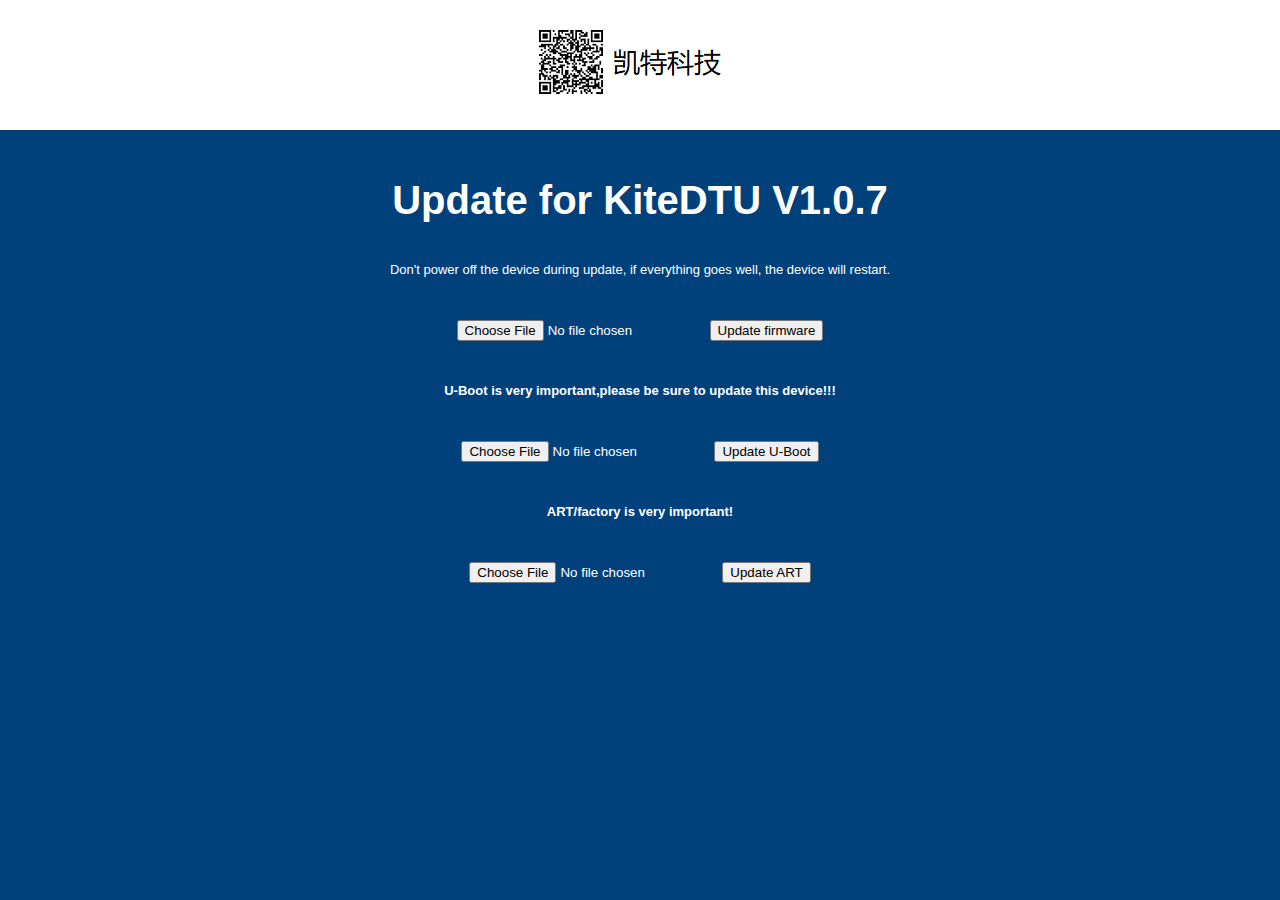
<file: httpd/vendors/HI-WOOYA/index.html>
<!DOCTYPE HTML>
<html>
	<head>
		<meta charset="utf-8">
		<title>KiteDTU Update</title>
		<link rel="stylesheet" href="style.css">
	</head>
	<body>
		<div id="h"><img src="vt.png"></div>
		<div id="m">
		<h1>Update for KiteDTU V1.0.7</h1>
<p>Don't power off the device during update, if everything goes well, the device will restart.</p>
<form method="post" enctype="multipart/form-data"><input type="file" name="firmware"><input type="submit" value="Update firmware"></form> 
<p><strong>U-Boot is very important,please be sure to update this device!!!</strong></p>
<form method="post" enctype="multipart/form-data"><input type="file" name="uboot"><input type="submit" value="Update U-Boot"></form> 
<p><strong>ART/factory is very important!</strong></p>
<form method="post" enctype="multipart/form-data"><input type="file" name="art"><input type="submit" value="Update ART"></form>
		</div>
	</body>
</html>
</file>
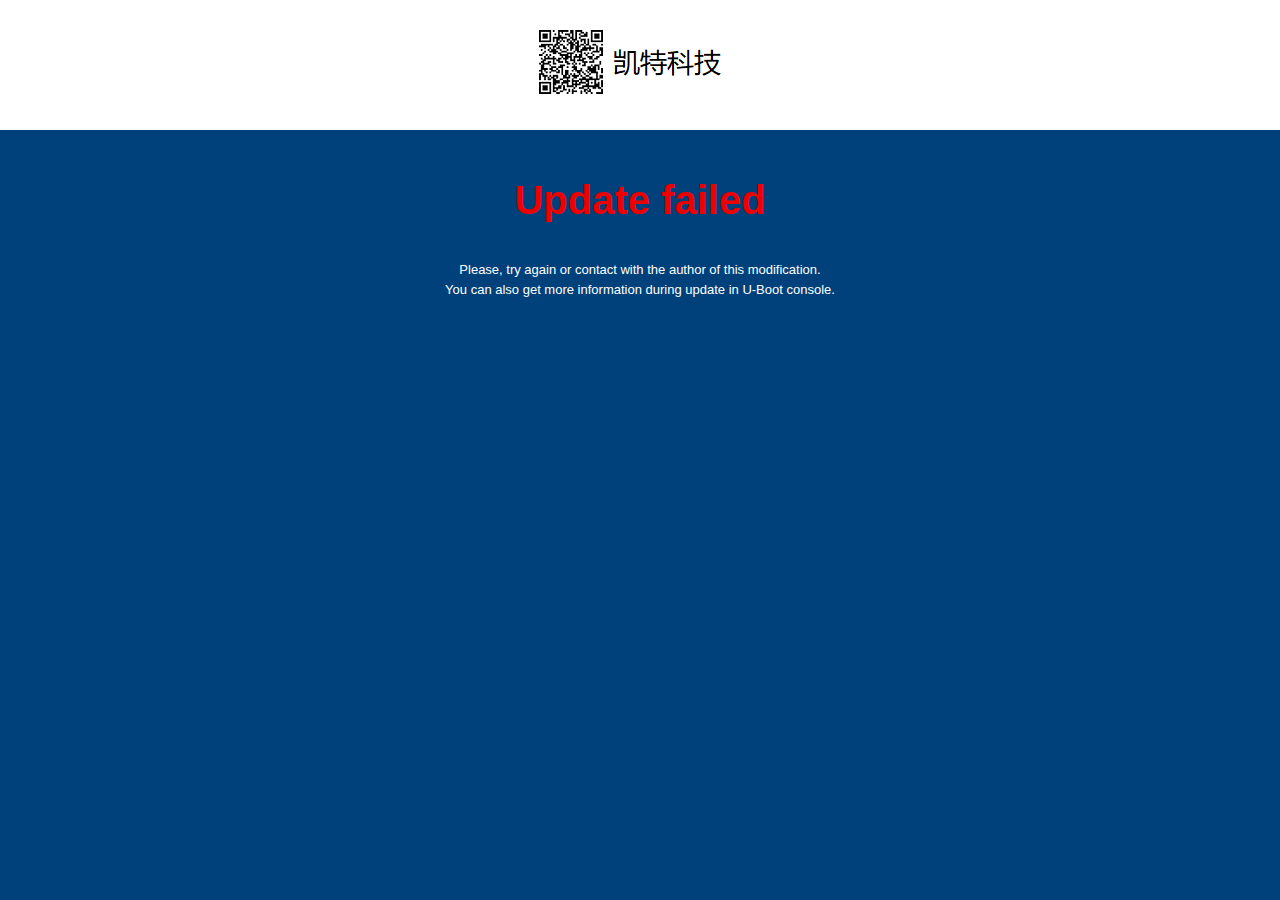
<file: httpd/vendors/HI-WOOYA/fail.html>
<!DOCTYPE HTML>
<html>
	<head>
		<meta charset="utf-8">
		<title>Update failed</title>
		<link rel="stylesheet" href="style.css">
		<link rel="shortcut icon" href="v.png">
	</head>
	<body>
		<div id="h"><img src="vt.png"></div>
		<div id="m">
			<h1 class="red">Update failed</h1>
			<p>Please, try again or contact with the author of this modification.<br>You can also get more information during update in U-Boot console.</p>
		</div>
	</body>
</html>
</file>
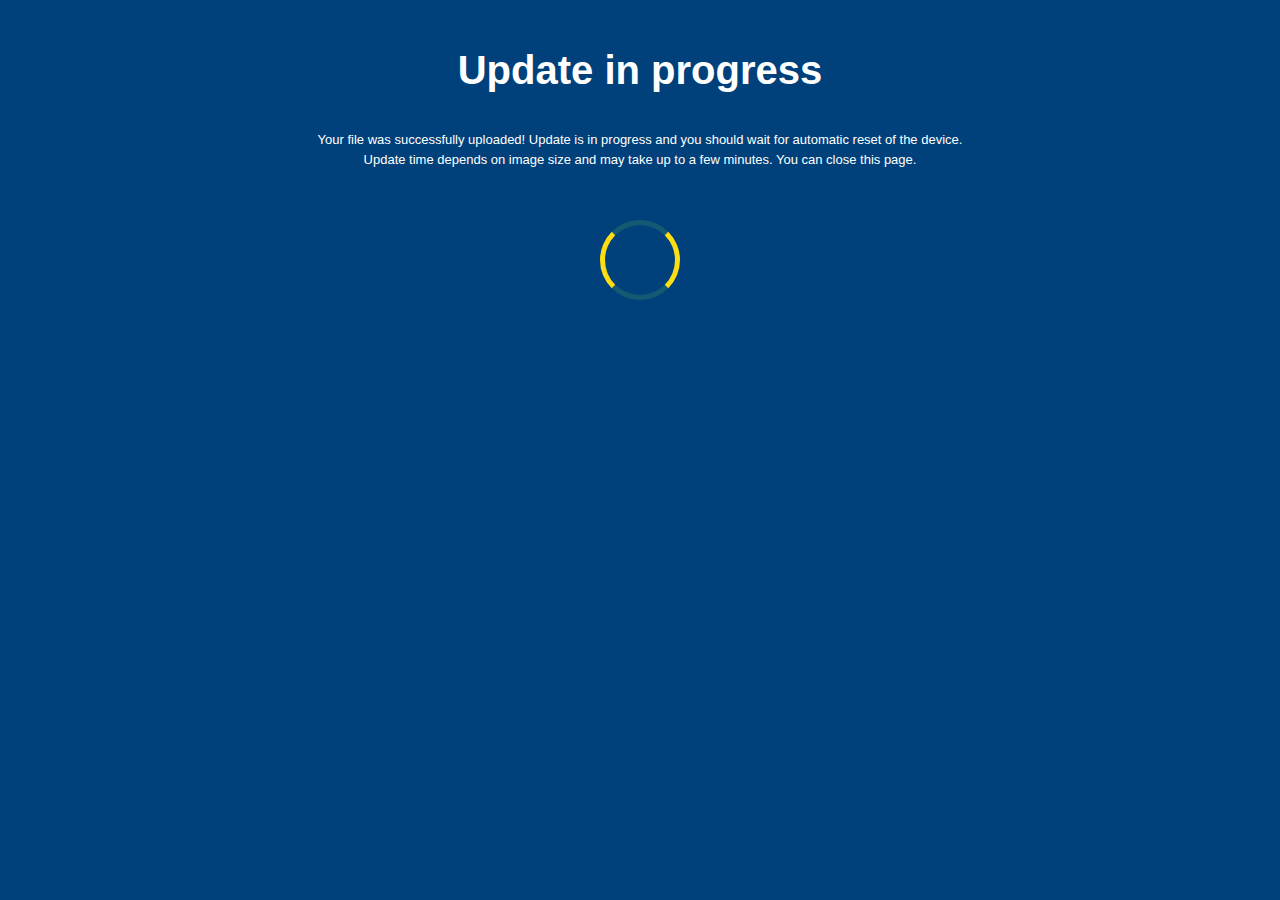
<file: httpd/vendors/HI-WOOYA/flashing.html>
<!DOCTYPE HTML>
<html>
	<head>
		<meta charset="utf-8">
		<title>Update in progress</title>
		<style>
			h1,p,body{margin:0;padding:0}html,body{font:13px/20px Tahoma,sans-serif;background:#00417B;color:#FFF;text-align:center;height:100%}#m{padding:30px 0}#m>*{padding:20px}#f{font-size:11px;position:absolute;bottom:0;width:100%;padding:15px 0}a{color:#FEDD12;text-decoration:none}h1{font:bold 40px/40px Arial}#l{height:30px;width:30px;margin:30px auto;-webkit-animation:r 1s infinite linear;-moz-animation:r 1s infinite linear;-o-animation:r 1s infinite linear;animation:r 1s infinite linear;border-left:5px solid #FEDD12;border-right:5px solid #FEDD12;border-bottom:5px solid #135B72;border-top:5px solid #135B72;border-radius:100%}@-webkit-keyframes r{from{-webkit-transform:rotate(0deg)}to{-webkit-transform:rotate(359deg)}}@-moz-keyframes r{from{-moz-transform:rotate(0deg)}to{-moz-transform:rotate(359deg)}}@-o-keyframes r{from{-o-transform:rotate(0deg)}to{-o-transform:rotate(359deg)}}@keyframes r{from{transform:rotate(0deg)}to{transform:rotate(359deg)}}
		</style>
	</head>
	<body>
		<div id="m">
			<h1>Update in progress</h1>
			<p>Your file was successfully uploaded! Update is in progress and you should wait for automatic reset of the device.<br>Update time depends on image size and may take up to a few minutes. You can close this page.</p>
			<div id="l"></div>
		</div>
	</body>
</html>
</file>
<file: httpd/vendors/HI-WOOYA/style.css>
h1,
p,
form,
body {
	margin: 0;
	padding: 0;
}

html,
body {
	font: 13px/20px Tahoma, sans-serif;
	background: #00417B;
	color: #FFF;
	text-align: center;
	height: 100%;
}

#m, #h {
	padding: 30px 0;
}

#h {
	background: #FFF;
}

#m > * {
	padding: 20px;
}

#f {
	font-size: 11px;
	position: absolute;
	bottom: 0;
	width: 100%;
	padding: 15px 0;
}

a {
	color: #FEDD12;
	text-decoration: none;
}

h1 {
	font: bold 40px/40px Arial;
}

.red {
	color: #ED0000;
}
</file>
